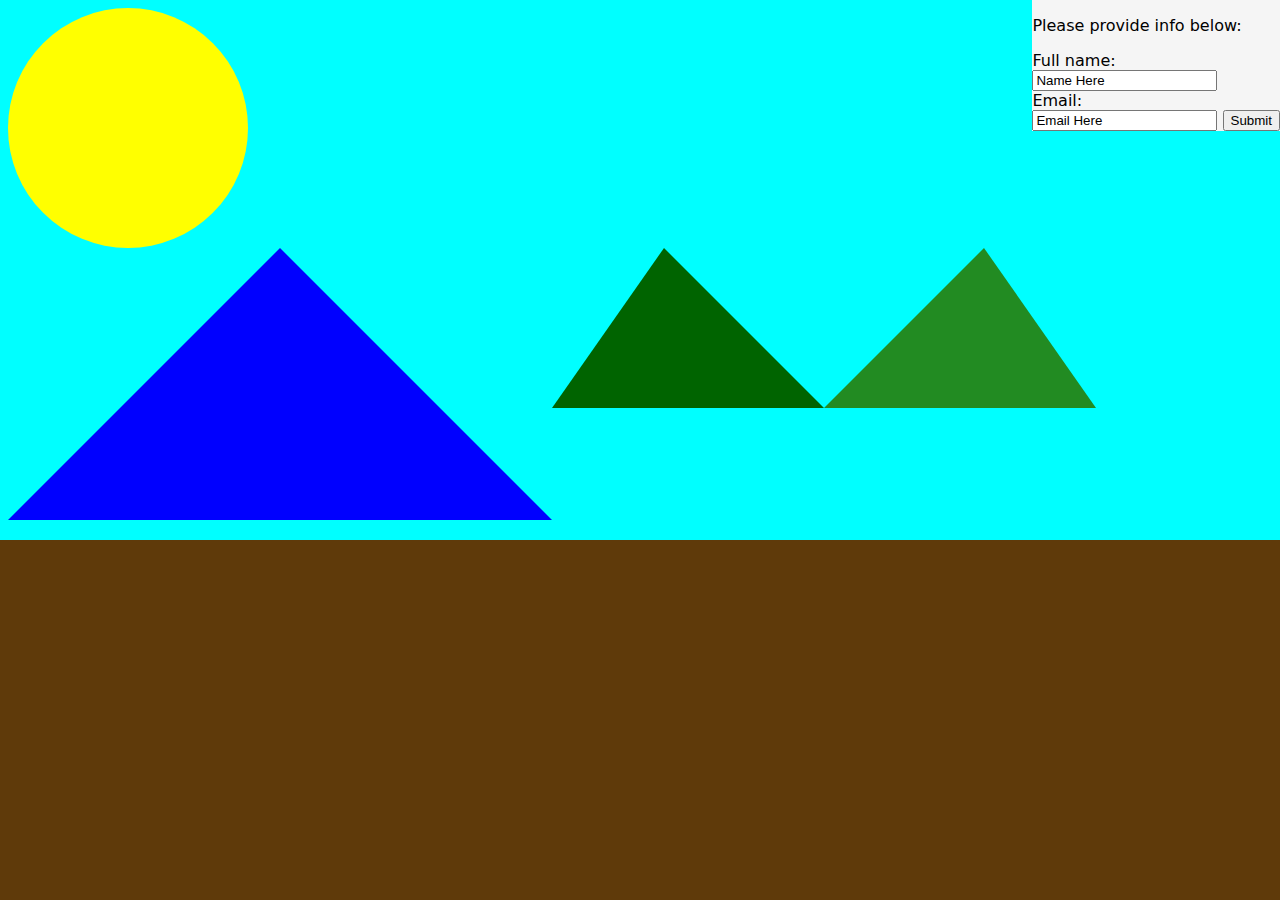
<file: Block10/th-Picasso.html>
<!DOCTYPE html>
<html lang="en">

<head>
    <meta charset="UTF-8">
    <meta http-equiv="X-UA-Compatible" content="IE=edge">
    <meta name="viewport" content="width=device-width, initial-scale=1.0">
    <title>Picasso</title>
    <link rel="stylesheet" href="th-external.css">
    <a href="th-formsubmitted.html"></a>
</head>

<body>
    <section id="sun"> <br /></section>
    <div class="flexa">
        <section id="mountain"><br /></section>
        <section id="tree1"><br /></section>
        <section id="tree2"><br /></section>

    </div>
    <section id="land"> <br /> </section>

    <div class="review">

        <p>
            Please provide info below:
        </p>
        <form action="file:///C:/Users/14045/OneDrive/Documents/Coursework/Block10/th-formsubmitted.html"
            target="_blank">
            <label for="fname">Full name:</label><br>
            <input type="text" id="fname" value="Name Here"><br>
            <label for="email">Email:</label><br>
            <input type="text" id="email" value="Email Here">
            <input type="submit" name="Submit" id="sub">
        </form>
    </div>
</body>

</html>
</file>
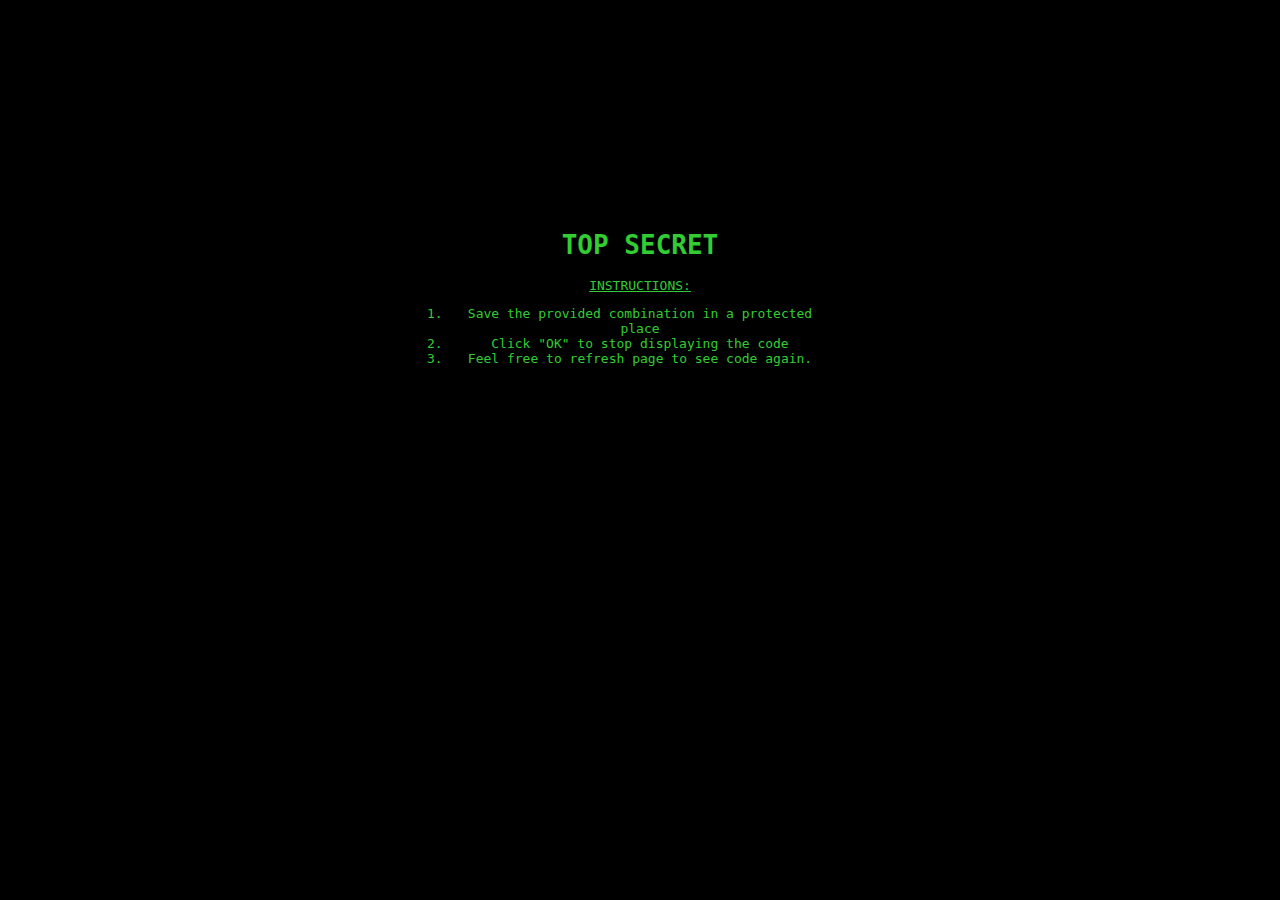
<file: Block7/main.html>
<!DOCTYPE html>
<html>
    <head>
        <title>Secure the Vault</title>
        <script src="TopSecret.js"></script>
        <link rel="stylesheet" href="vault.css"/>
    </head>
    <body>
        <header> <h1> TOP SECRET </h1> </header>
        <div>
            <p>INSTRUCTIONS:</p>
            <ol>
                <li>Save the provided combination in a protected place</li>
                <li>Click "OK" to stop displaying the code</li>
                <li>Feel free to refresh page to see code again.</li>
            </ol>
        </div>


    </body>
</html>
</file>
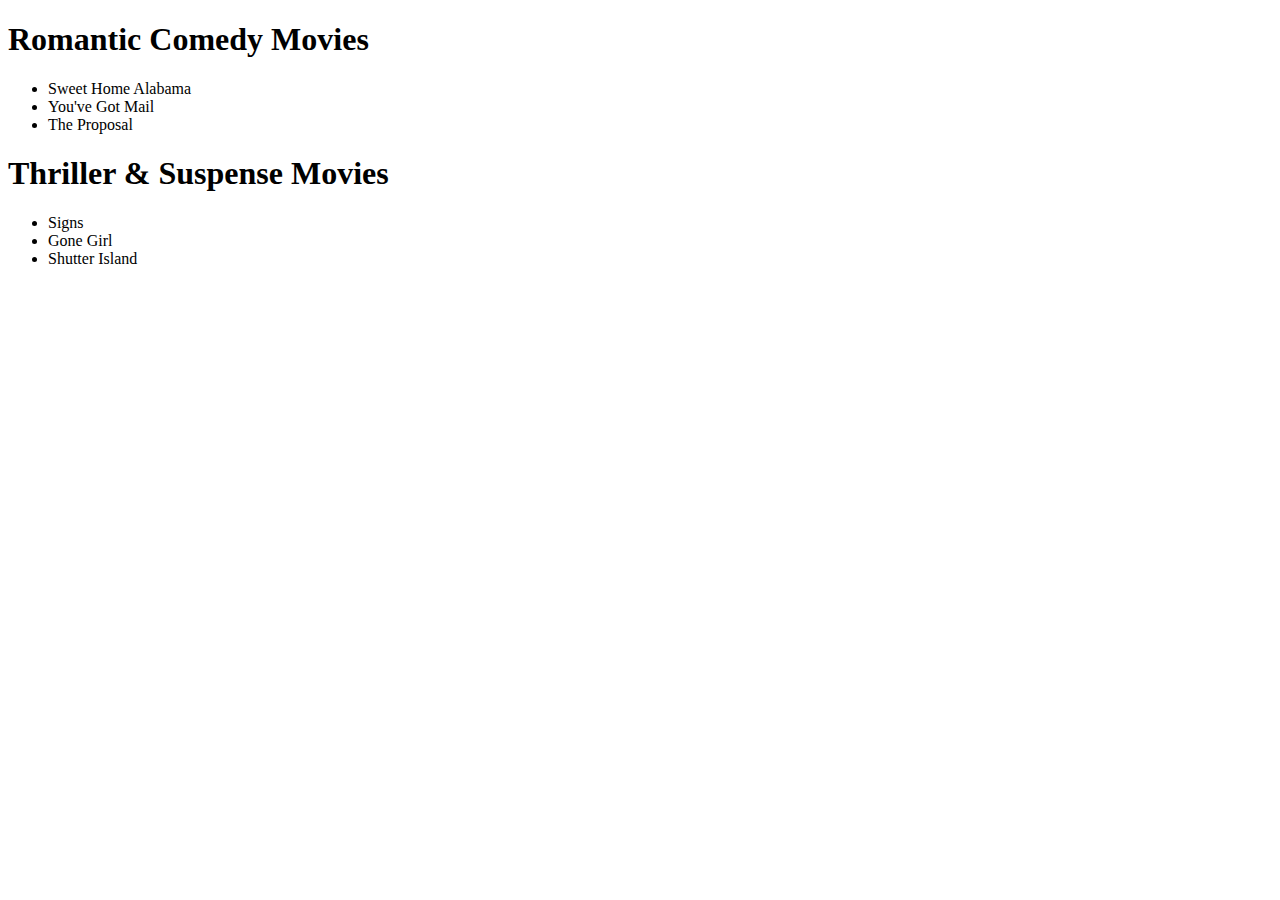
<file: Block8/Movies.html>
<!DOCTYPE html>
<html lang="en">
<head>
  <title></title>
</head>
<body>
    <h1>Romantic Comedy Movies</h1>
    <ul>
        <li>Sweet Home Alabama </li>
        <li>You've Got Mail</li>
        <li>The Proposal </li>
    </ul>
    <h1> Thriller & Suspense Movies</h1>
    <ul>
        <li> Signs</li>
        <li>Gone Girl</li>
        <li>Shutter Island </li>
    </ul>
</body>
</html>
</file>
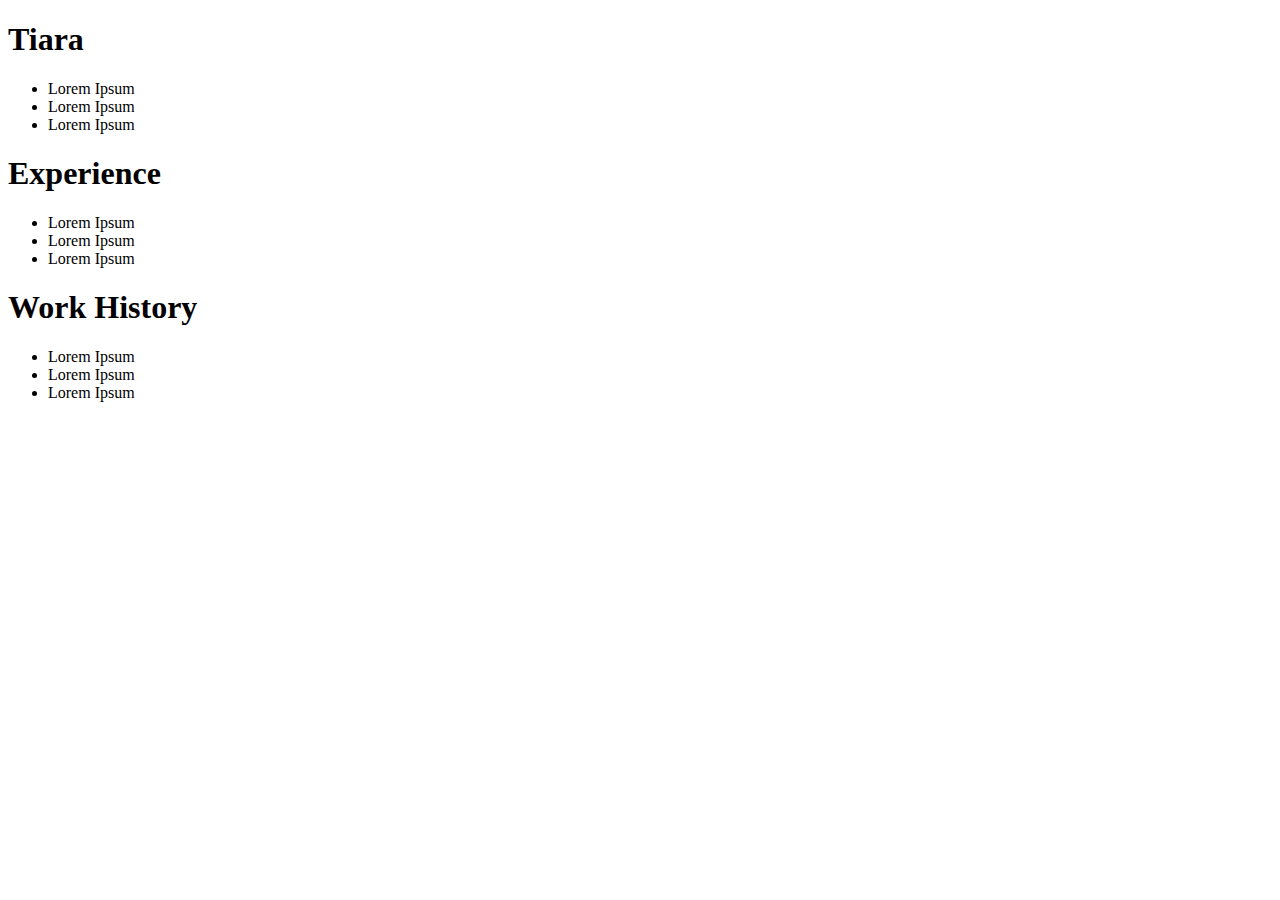
<file: Block8/Resume.html>
<!DOCTYPE html>
<html lang="en">
<head>
  <title></title>
</head>
<body>
 <h1>Tiara</h1>
 <ul>
    <li>Lorem Ipsum</li>
    <li>Lorem Ipsum</li>
    <li>Lorem Ipsum</li>

 </ul>
 <h1>Experience</h1>
 <ul>
    <li>Lorem Ipsum</li>
    <li>Lorem Ipsum</li>
    <li>Lorem Ipsum</li>
 </ul>
 <h1>Work History</h1>
 <ul>
    <li>Lorem Ipsum</li>
    <li>Lorem Ipsum</li>
    <li>Lorem Ipsum</li>
 </ul>
</body>
</html>
</file>
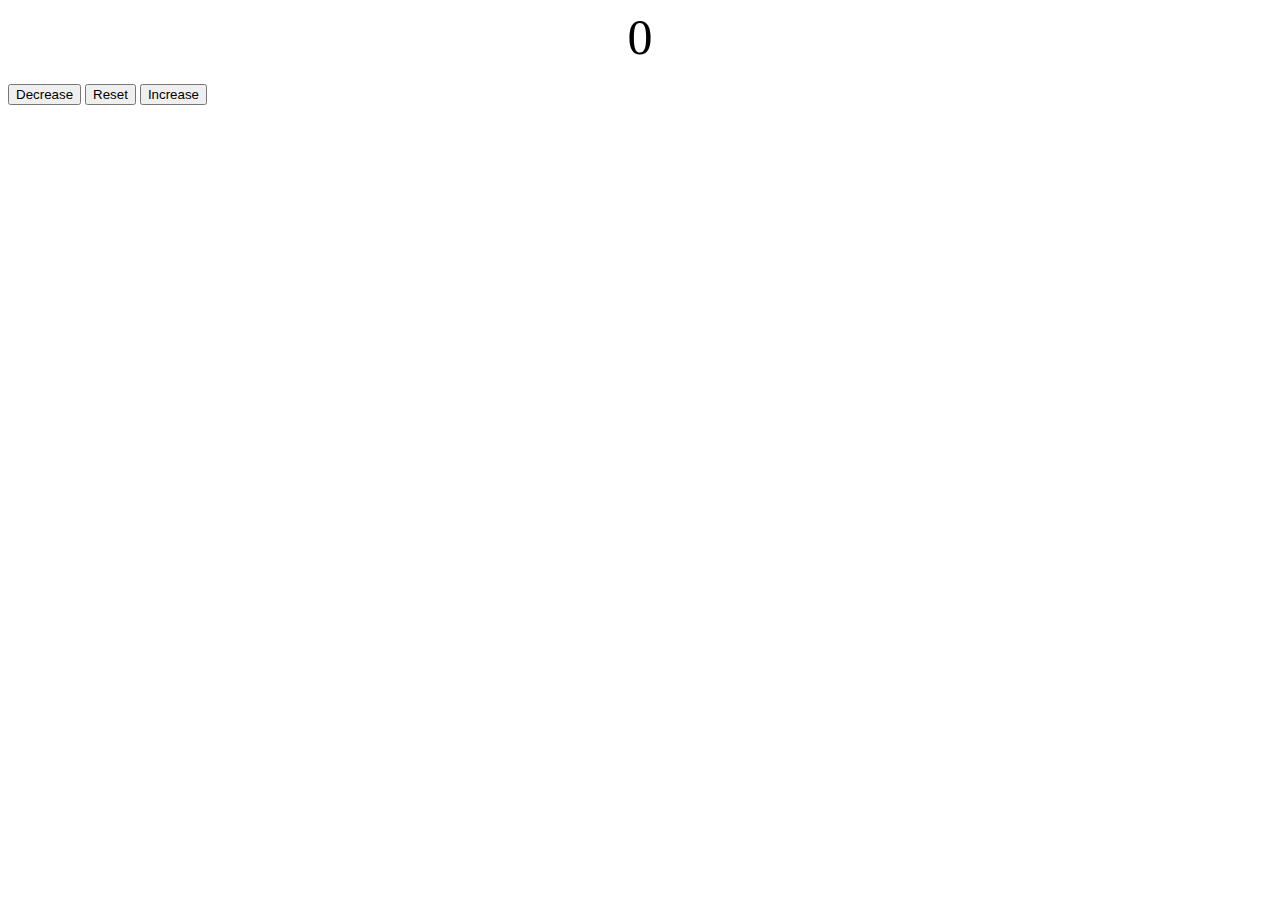
<file: More Practice/Beginner BroCode/counter.html>
<!DOCTYPE html>
<html lang="en">
<head>
    <meta charset="UTF-8">
    <meta http-equiv="X-UA-Compatible" content="IE=edge">
    <meta name="viewport" content="width=device-width, initial-scale=1.0">
    <title>Counter</title>
    <link rel="stylesheet" href="counter.css">
</head>
<body>
    <label id="countLabel">0</label><br>
    <button id="decreaseBtn" class="Buttons">Decrease</button>
    <button id="resetBtn" class="Buttons">Reset</button>
     <button id="increaseBtn" class="Buttons">Increase</button>

    <script src="counter.js"></script>
</body>
</html>
</file>
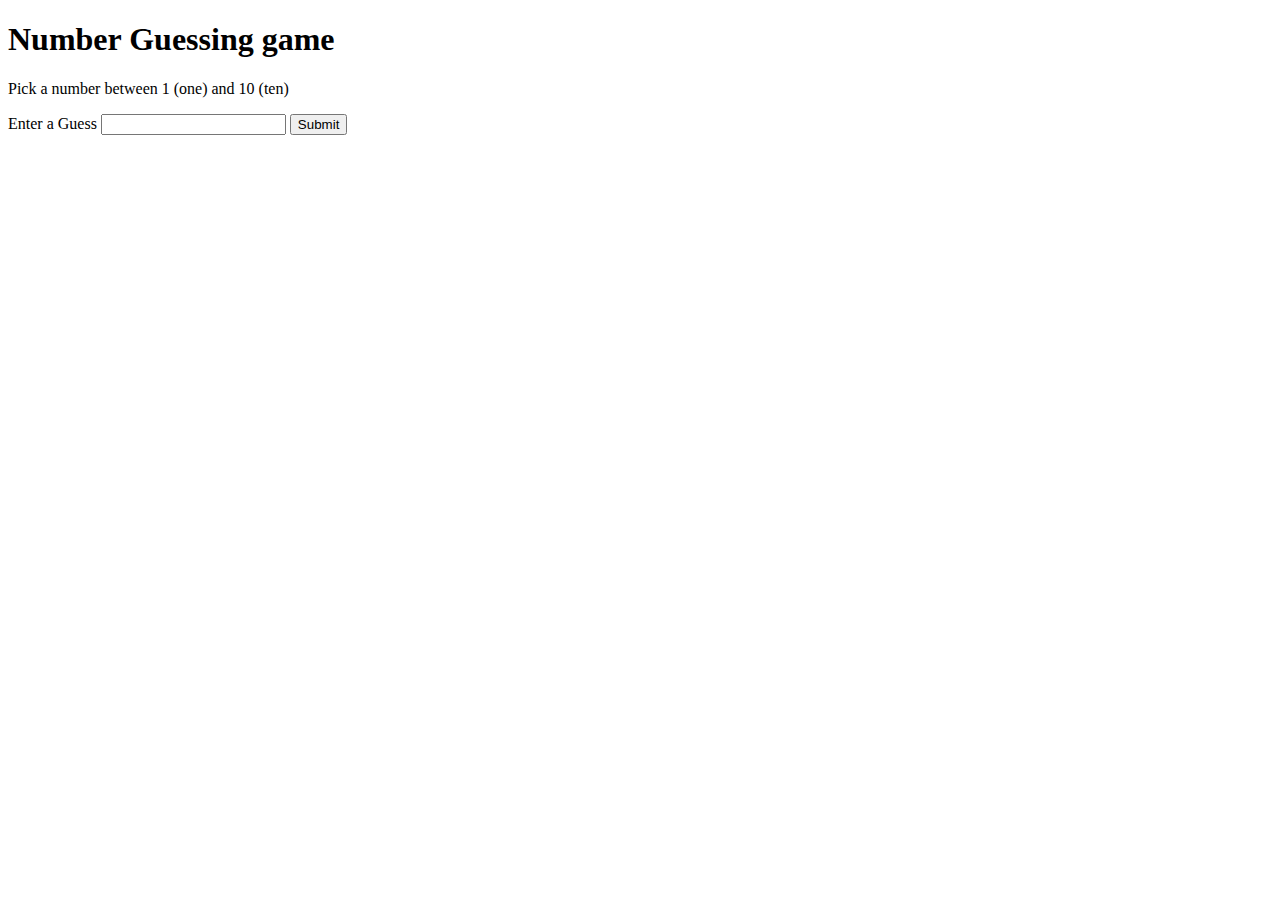
<file: More Practice/Intermediate BroCode/guess.html>
<!DOCTYPE html>
<html lang="en">
<head>
    <meta charset="UTF-8">
    <meta http-equiv="X-UA-Compatible" content="IE=edge">
    <meta name="viewport" content="width=device-width, initial-scale=1.0">
    <title>Guess number</title>
</head>
<body>
    <h1>Number Guessing game</h1>
    <p>Pick a number between 1 (one) and 10 (ten)</p>
    <label> Enter a Guess</label>
    <input type="text" id="guessField">
    <input type="submit" id="submitBtn">
    <script src="guess.js"></script>
</body>
</html>
</file>
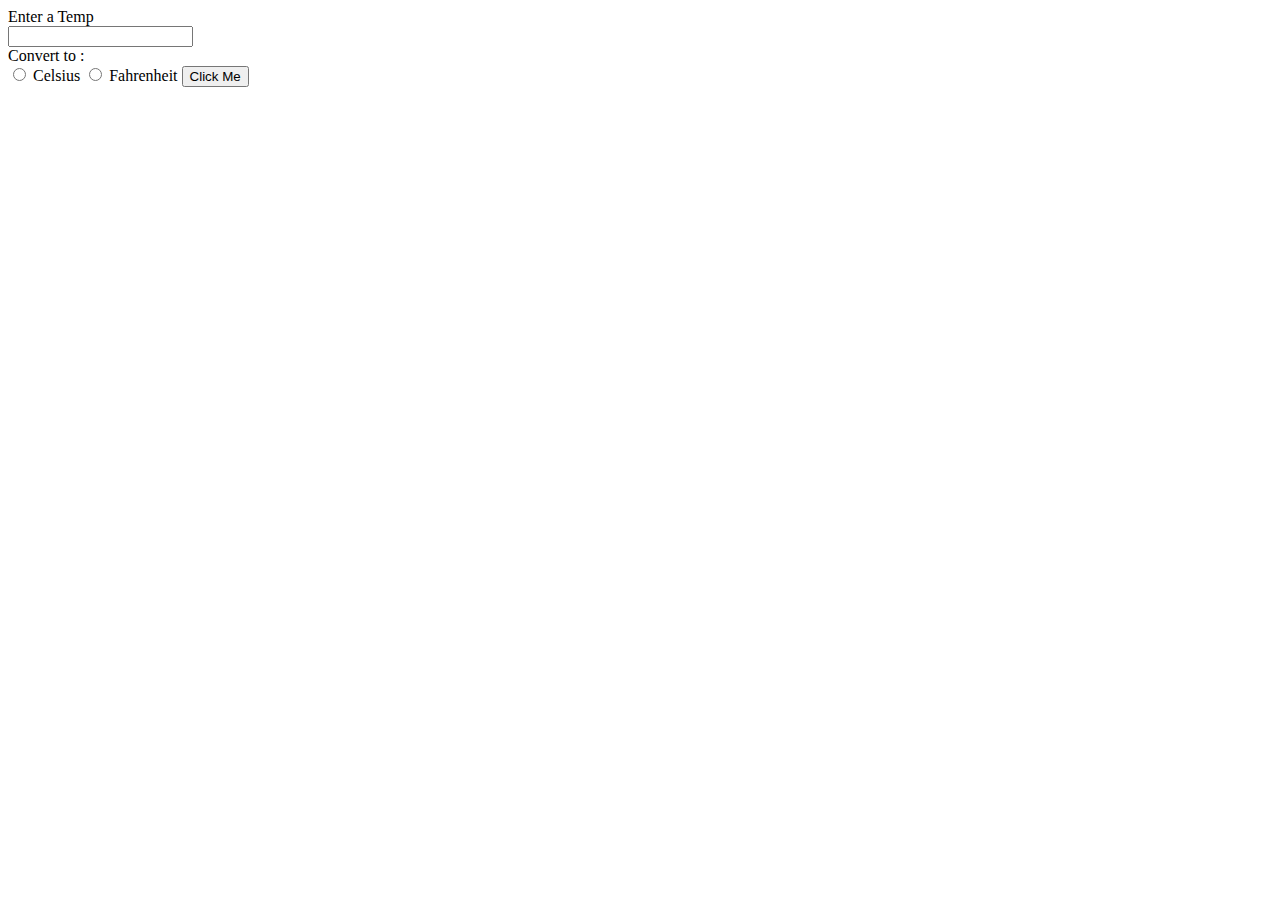
<file: More Practice/Intermediate BroCode/temp.html>
<!DOCTYPE html>
<html lang="en">
<head>
    <meta charset="UTF-8">
    <meta http-equiv="X-UA-Compatible" content="IE=edge">
    <meta name="viewport" content="width=device-width, initial-scale=1.0">
    <title>Temp Conversion</title>
</head>
<body>
    <label>Enter a Temp</label><br>
    <input type="text" id="textBox"><br>
    <label>Convert to :</label><br>
    <input type="radio" id="cBtn" name="unit">
    <label>Celsius</label>
    <input type="radio"id="fBtn" name="unit">
    <label>Fahrenheit</label>
    <button type="submit" id="submitBtn">Click Me</button><br>
    <label id="tempLabel"></label>


    <script src="temp.js"></script>
</body>
</html>
</file>
<file: Block10/th-external.css>
@media screen and (max-width: 2000px) {
    body {
        background-color: aqua;
        font-family: system-ui, -apple-system, BlinkMacSystemFont, 'Segoe UI', Roboto, Oxygen, Ubuntu, Cantarell, 'Open Sans', 'Helvetica Neue', sans-serif;
        z-index: -1;

    }

    .flexa {
        display: flex;
        z-index: -1;

    }

    #land {
        background-color: rgb(95, 58, 10);
        width: 100%;
        height: 40%;
        position: fixed;
        bottom: 0%;
        left: 0%;
    }

    #sun {
        top: 30%;
        background-color: yellow;
        border-radius: 50%;
        width: 15rem;
        height: 15rem;
    }

    .review {
        margin: 0 auto;
        text-align: left;
        position: absolute;
        right: 0;
        top: 0;
        background-color: whitesmoke;
    }

    #mountain {
        width: 0;
        height: 0;
        border-left: 17rem solid transparent;
        border-right: 17rem solid transparent;
        border-bottom: 17rem solid blue;
    }

    #tree1 {
        width: 0;
        height: 0;
        border-left: 7rem solid transparent;
        border-right: 10rem solid transparent;
        border-bottom: 10rem solid darkgreen;
    }

    #tree2 {
        width: 0;
        height: 0;
        border-left: 10rem solid transparent;
        border-right: 7rem solid transparent;
        border-bottom: 10rem solid forestgreen;
    }
}
</file>
<file: Block7/vault.css>
body{
    background-color: black;
    padding-top: 16%;
    font-family:monospace

}
h1,div{
    text-align: center;
    color: limegreen;
}
p{
    text-decoration-line: underline;
}
ol{
    padding-left: 35%;
    padding-right: 35%;
}
</file>
<file: More Practice/Beginner BroCode/counter.css>
#countLabel{
    display: block;
    text-align: center;
    font-size: 50px;
}
</file>
